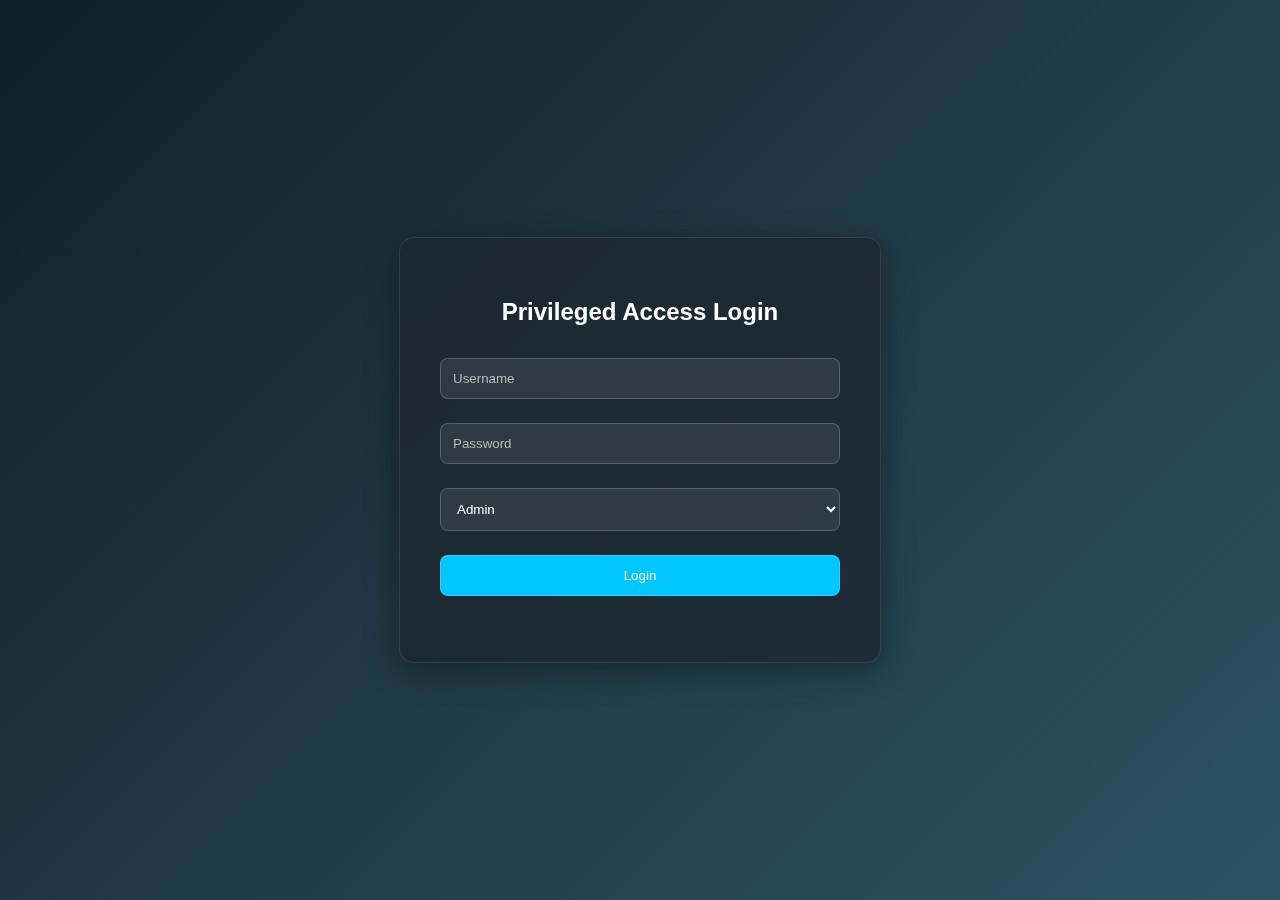
<file: index.html>
<!DOCTYPE html>
<html lang="en">
<head>
    <meta charset="UTF-8">
    <title>PIM/PAM Access Portal</title>
    <link rel="stylesheet" href="style.css">
</head>
<body>
    <div class="login-container">
        <h2>Privileged Access Login</h2>
        <form id="loginForm">
            <input type="text" id="username" placeholder="Username" required>
            <input type="password" id="password" placeholder="Password" required>
            <select name="role" id="role">
    <option value="admin">Admin</option>
    <option value="user">User</option>
</select>
            <button type="submit">Login</button>
        </form>
        <p id="message"></p>
    </div>

    <script src="script.js"></script>
</body>
</html>
</file>
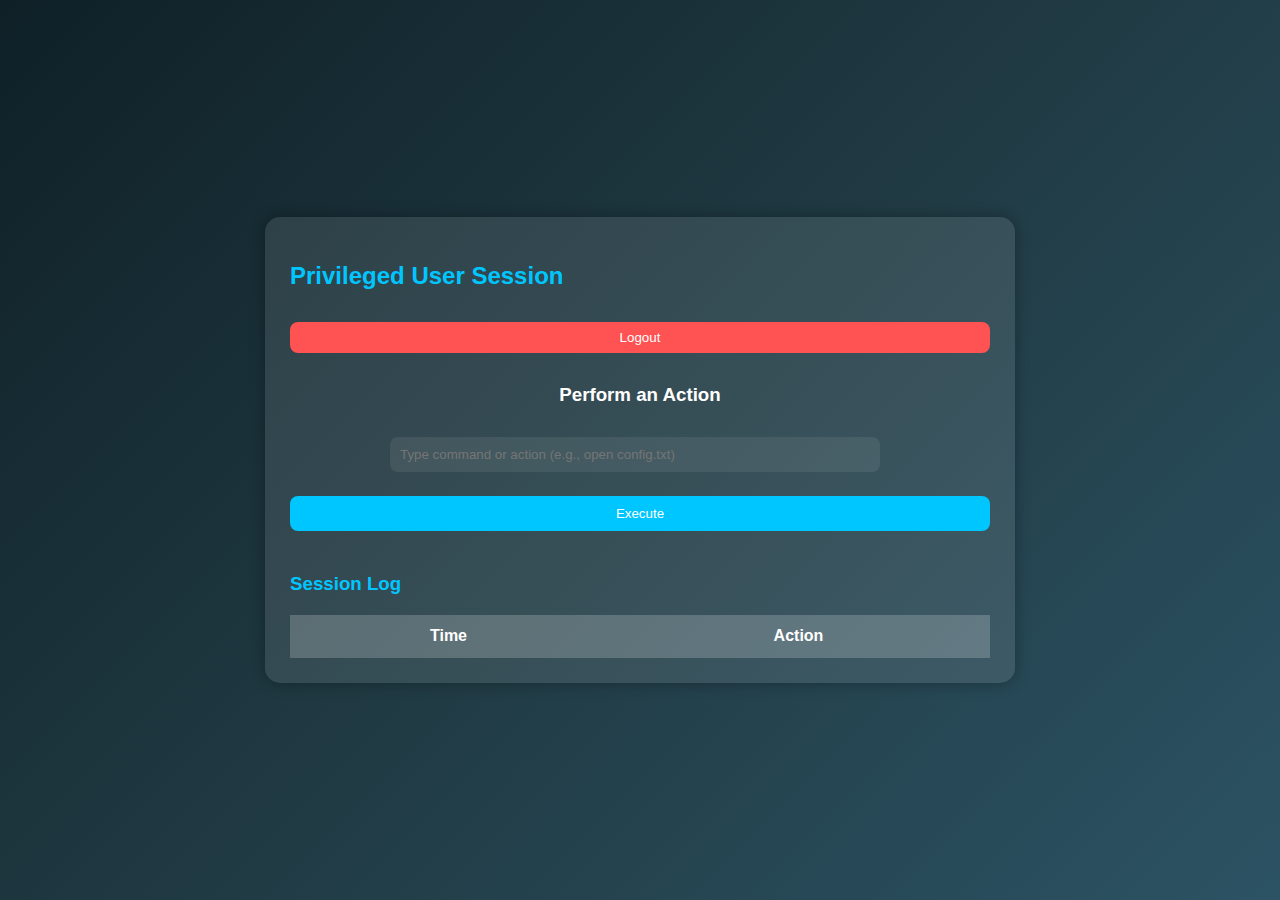
<file: user.html>
<!DOCTYPE html>
<html lang="en">
<head>
    <meta charset="UTF-8">
    <title>User Session | PIM/PAM</title>
    <link rel="stylesheet" href="style.css">
</head>
<body>
    <div class="user-container">
        <header>
            <h2>Privileged User Session</h2>
            <button onclick="logout()">Logout</button>
        </header>

        <section class="actions">
            <h3>Perform an Action</h3>
            <input type="text" id="commandInput" placeholder="Type command or action (e.g., open config.txt)">
            <button onclick="logAction()">Execute</button>
        </section>

        <section class="log-section">
            <h3>Session Log</h3>
            <table id="logTable">
                <thead>
                    <tr>
                        <th>Time</th>
                        <th>Action</th>
                    </tr>
                </thead>
                <tbody>
                    <!-- Logs will appear here -->
                </tbody>
            </table>
        </section>
    </div>

    <script src="script.js"></script>
</body>
</html>
</file>
<file: style.css>
/* ===== Background Styling ===== */
body {
    background: linear-gradient(135deg, #0f2027, #203a43, #2c5364);
    font-family: "Poppins", sans-serif;
    color : #fff;
    margin: 0;
    display: flex;
    min-height: 100vh;
    width:100vw;
    overflow-x: hidden;
  justify-content: center; /* centers horizontally */
    align-items: center;
    animation: fadeIn 1.2s ease;
}
/* ===== LAYOUT FOR THE LOGIN PAGE ===== */
body.login-page {
    display: flex;
    justify-content: center;
    align-items: center;
    height: 100vh;
}
/* ===== LAYOUT FOR THE DASHBOARD PAGE ===== */
body.dashboard-page {
    display: flex;
    flex-direction: column;
    min-height: 100vh;
}
.login-container {
    background: rgba(28, 40, 51, 0.85);
    padding: 40px;
    border-radius: 15px;
    backdrop-filter: blur(10px);
    width: 400px;
    text-align: center;
    border: 1px solid rgba(255, 255, 255, 0.1);
    box-shadow: 0 8px 32px 0 rgba(0, 0, 0, 0.37);
    transition: transform 0.4s ease, box-shadow 0.4s ease;
}
.login-container:hover {
    transform: translateY(-15px) scale(1.03);
    box-shadow: 0 0 25px rgba(0, 198, 255, 0.5), 0 20px 40px rgba(0, 0, 0, 0.5);
}
input, select, button {
    width: 100%;
    margin: 12px 0;
    padding: 12px;
    border: 1px solid rgba(255, 255, 255, 0.2);
    border-radius: 8px;
    background: rgba(255, 255, 255, 0.08);
    color: #fff;
    box-sizing: border-box;
}
.login-container input::placeholder {
    color: #bbb;
}
.login-container button {
    background-color: #00c6ff;
    color: #fff;
    cursor: pointer;
}

.login-container button:hover {
    background-color: #0072ff;
}
/* --- The Creative Hover Effect ✨ --- */
.login-container:hover {
    /* Lifts the box up and makes it slightly larger */
    transform: translateY(-15px) scale(1.03);

    /* Adds a blue glow, matching your button color */
    box-shadow: 0 0 25px rgba(0, 198, 255, 0.5),
                0 20px 40px rgba(0, 0, 0, 0.5);
}

#message {
    color: #ff8080;
    font-size: 0.9em;
}
/* Dashboard Styles */

header h2 {
    color: #00c6ff;
}

header button {
    background-color: #ff5252;
    color: white;
    padding: 8px 15px;
    border: none;
    border-radius: 8px;
    cursor: pointer;
}

header button:hover {
    background-color: #ff0000;
}
tr:hover {
    background-color: rgba(0,0,0,0.3);
}
/* User Page Styles */
.user-container {
    width: 80%;
    max-width: 700px;
    margin: 40px auto;
    background: rgba(255,255,255,0.1);
    padding: 25px;
    border-radius: 15px;
    box-shadow: 0 0 15px rgba(0,0,0,0.3);
}

.actions {
    text-align: center;
}

.actions input {
    width: 70%;
    padding: 10px;
    border-radius: 8px;
    border: none;
    margin-right: 10px;
}

.actions button {
    background-color: #00c6ff;
    color: white;
    padding: 10px 15px;
    border: none;
    border-radius: 8px;
    cursor: pointer;
}

.actions button:hover {
    background-color: #0072ff;
}

.log-section {
    margin-top: 30px;
}

.log-section h3 {
    color: #00c6ff;
}
/* ===== Popup Modal for Screen View ===== */
.popup {
    display: none;
    position: fixed;
    top: 0; left: 0;
    width: 100%; height: 100%;
    background: rgba(0,0,0,0.7);
    justify-content: center;
    align-items: center;
    z-index: 1000;
}

.popup-content {
    background: #fff;
    padding: 20px;
    border-radius: 12px;
    text-align: center;
    max-width: 600px;
    width: 80%;
    box-shadow: 0 5px 15px rgba(0,0,0,0.3);
}

.popup-content img {
    width: 100%;
    border-radius: 10px;
    margin-top: 10px;
}

.close-btn {
    position: absolute;
    top: 20px;
    right: 40px;
    font-size: 24px;
    cursor: pointer;
    color: #fff;
}
/* ===== Analytics Cards ===== */
/* ===== Enhanced Analytics Section ===== */
.analytics-section {
    margin: 40px auto;
    text-align: center;
    color: #fff;
    background: linear-gradient(135deg, #1a1f2b, #22324c);
    border-radius: 20px;
    padding: 30px;
    width: 90%;
    box-shadow: 0 4px 20px rgba(0,0,0,0.2);
}

.analytics-section h3 {
    color: #ffc400;
    margin-bottom: 30px;
    letter-spacing: 1px;
}

.analytics-grid {
    display: grid;
    grid-template-columns: repeat(auto-fit, minmax(220px, 1fr));
    gap: 20px;
    justify-items: center;
}

.card {
    background: rgba(255, 255, 255, 0.1);
    backdrop-filter: blur(10px);
    border-radius: 15px;
    padding: 20px;
    width: 220px;
    text-align: center;
    transition: transform 0.3s ease, background 0.3s ease;
}

.card:hover {
    transform: scale(1.05);
    background: rgba(255, 255, 255, 0.2);
    box-shadow: 0 0 20px rgba(0, 200, 255, 0.314);
}

.card h4 {
    font-size: 1em;
    margin-bottom: 8px;
    color: #00b3ff;
}

.card p {
    font-size: 1.6em;
    font-weight: bold;
    color: #fff;
}

/* Specific colors for each card */
.total-users { border-top: 3px solid #00bfff; }
.total-actions { border-top: 3px solid #ffb700; }
.active-user { border-top: 3px solid #00ff9c; }
.last-activity { border-top: 3px solid #ff6b81; }

/* Table styling update */
table {
    width: 100%;
    border-collapse: collapse;
    margin-top: 20px;
}

th, td {
    text-align: center;
    padding: 12px;
    border-bottom: 1px solid rgba(255, 255, 255, 0.2);
}
th {
    background: rgba(255,255,255,0.2);
}
tr:hover {
    background-color: rgba(0, 0, 0, 0.3);
}

.view-btn {
    background: #00aaff;
    color: white;
    border: none;
    padding: 6px 12px;
    border-radius: 6px;
    cursor: pointer;
    transition: 0.3s;
}

.view-btn:hover {
    background: #0086cc;
}
/* ===== Dashboard Header ===== */
.header-content h1 {
    font-size: 1.8rem;
    letter-spacing: 1px;
    margin: 0;
}

.subtitle {
    font-size: 0.9rem;
    opacity: 0.9;
    margin-top: 5px;
    font-weight: 300;
}


/* ===== Animations ===== */


@keyframes fadeInDown {
    from { opacity: 0; transform: translateY(-20px); }
    to { opacity: 1; transform: translateY(0); }
}
.section-title {
    color: #F7CF20;
    text-align: center;
    margin: 30px 0 10px;
    letter-spacing: 1px;
    text-transform: uppercase;
}
.dashboard-card:hover {
    transform: scale(1.03);
    box-shadow: 0 0 20px rgba(0, 198, 255, 0.6);
    transition: 0.3s ease;
}
/* ===== Session Logs ===== */
.session-logs, .security-alerts, .system-health {
    background: rgba(255, 255, 255, 0.08);
    padding: 20px;
    border-radius: 12px;
    margin-top: 30px;
    box-shadow: 0 0 15px rgba(0,0,0,0.2);
    animation: fadeIn 1s ease;
}

.session-logs h3, .security-alerts h3, .system-health h3 {
    color: #00c6ff;
    margin-bottom: 15px;
}

.session-logs ul, .security-alerts ul {
    list-style: none;
    padding: 0;
}

.session-logs li, .security-alerts li {
    margin-bottom: 8px;
    padding: 10px;
    border-radius: 8px;
    background: rgba(255, 255, 255, 0.05);
}

/* ===== Alerts Styling ===== */
.alert-warning {
    background: rgba(255, 193, 7, 0.2);
    border-left: 4px solid #ffc107;
    color: #ffc107;
}

.alert-success {
    background: rgba(40, 167, 69, 0.2);
    border-left: 4px solid #28a745;
    color: #28a745;
}

/* ===== System Health ===== */
/* --- Enhanced Section Styles --- */
.section-box {
    background: rgba(255, 255, 255, 0.05);
    backdrop-filter: blur(8px);
    border: 1px solid rgba(255, 255, 255, 0.1);
    border-radius: 12px;
    padding: 20px;
    margin-top: 20px;
    color: #fff;
    box-shadow: 0 0 15px rgba(0, 0, 0, 0.3);
    transition: 0.3s ease;
}

.section-box:hover {
    background: rgba(255, 255, 255, 0.08);
    transform: scale(1.02);
}

/* --- Section Titles --- */
.section-box h3 {
    color: #00e0ff;
    font-size: 1.3rem;
    margin-bottom: 10px;
    display: flex;
    align-items: center;
    gap: 8px;
}

/* --- Session Logs --- */
.session-logs p {
    font-family: 'Courier New', monospace;
    font-size: 0.95rem;
    color: #ccc;
    margin-bottom: 6px;
}

/* --- Security Alerts --- */
.security-alerts p {
    font-size: 0.95rem;
    margin: 5px 0;
}

.security-alerts.warning {
    color: #ffb84d;
}

/* --- System Health --- */
.system-health .health-box {
    text-align: center;
    font-size: 1.1rem;
    font-weight: 500;
    background: rgba(0, 255, 0, 0.08);
    color: #00ff88;
    border: 2px solid #00ff88;
    border-radius: 10px;
    padding: 15px;
    transition: background 0.3s ease, transform 0.3s ease;
}

.system-health .health-box:hover {
    background: rgba(0, 255, 0, 0.15);
    transform: scale(1.03);
}

.system-health .health-box.alert {
    background: rgba(255, 0, 0, 0.08);
    color: #ff4d4d;
    border-color: #ff4d4d;
}

.system-health .health-box.alert:hover {
    background: rgba(255, 0, 0, 0.2);
}

/* Subtle entry animation */
@keyframes fadeInDown {
    from {
        opacity: 0;
        transform: translateY(-20px);
    }
    to {
        opacity: 1;
        transform: translateY(0);
    }
}
/* Add padding to the rest of your dashboard to avoid overlap */
.dashboard-content {
    margin-top: 120px;
}
/* ===== HEADER STYLING ===== */
.dashboard-header {
    width: 100%;
    display: flex;
    justify-content: space-between;
    align-items: center;
    gap:15px;
    background: linear-gradient(90deg, #00264d, #004080);
    color: #00FFFF;
    padding: 15px 40px;
    position: fixed;
    top: 0;
    left: 0;
    z-index: 1000;
    border-bottom: 2px solid #00FFFF;
    box-sizing: border-box;
    font-family: 'Poppins', sans-serif;
    animation: fadeInDown 0.8s ease;
}
.header-content {
    flex-grow: 1; /* Allows the title container to take available space */
    text-align: center; /* Centers the text inside */
}

.header-content h1 {
    font-size: 22px;
    margin: 0;
    letter-spacing: 1px;
    text-transform: uppercase;
}

.header-content .subtitle {
    font-size: 0.9rem;
    color: #a8e4ff;
    margin-top: 5px;
    font-weight: 300;
}

/* Logout button */
.logout-btn {
    background-color: #ff4d4d;
    border: none;
    color: white;
    padding: 8px 18px;
    width: fit-content;
    border-radius: 7px;
    font-size: 18px;
    cursor: pointer;
    transition: background 0.3s ease;
    
}

.logout-btn:hover {
    background-color: #e60000;
}


/* Push the main content down so header doesn’t overlap */
/* ===== DASHBOARD CONTAINER ===== */
.dashboard-container {
    flex:1;
    max-width: 1200px;
    margin: 160px auto 40px auto; /* Pushes content below fixed header */
    background: rgba(255, 255, 255, 0.05);
    backdrop-filter: blur(12px);
    border-radius: 15px;
    padding: 30px;
    box-shadow: 0 0 30px rgba(0, 0, 0, 0.3);
}
.section-title {
    color: #F7CF20;
    text-align: center;
    margin: 30px 0 10px;
    letter-spacing: 1px;
    text-transform: uppercase;
}
</file>
